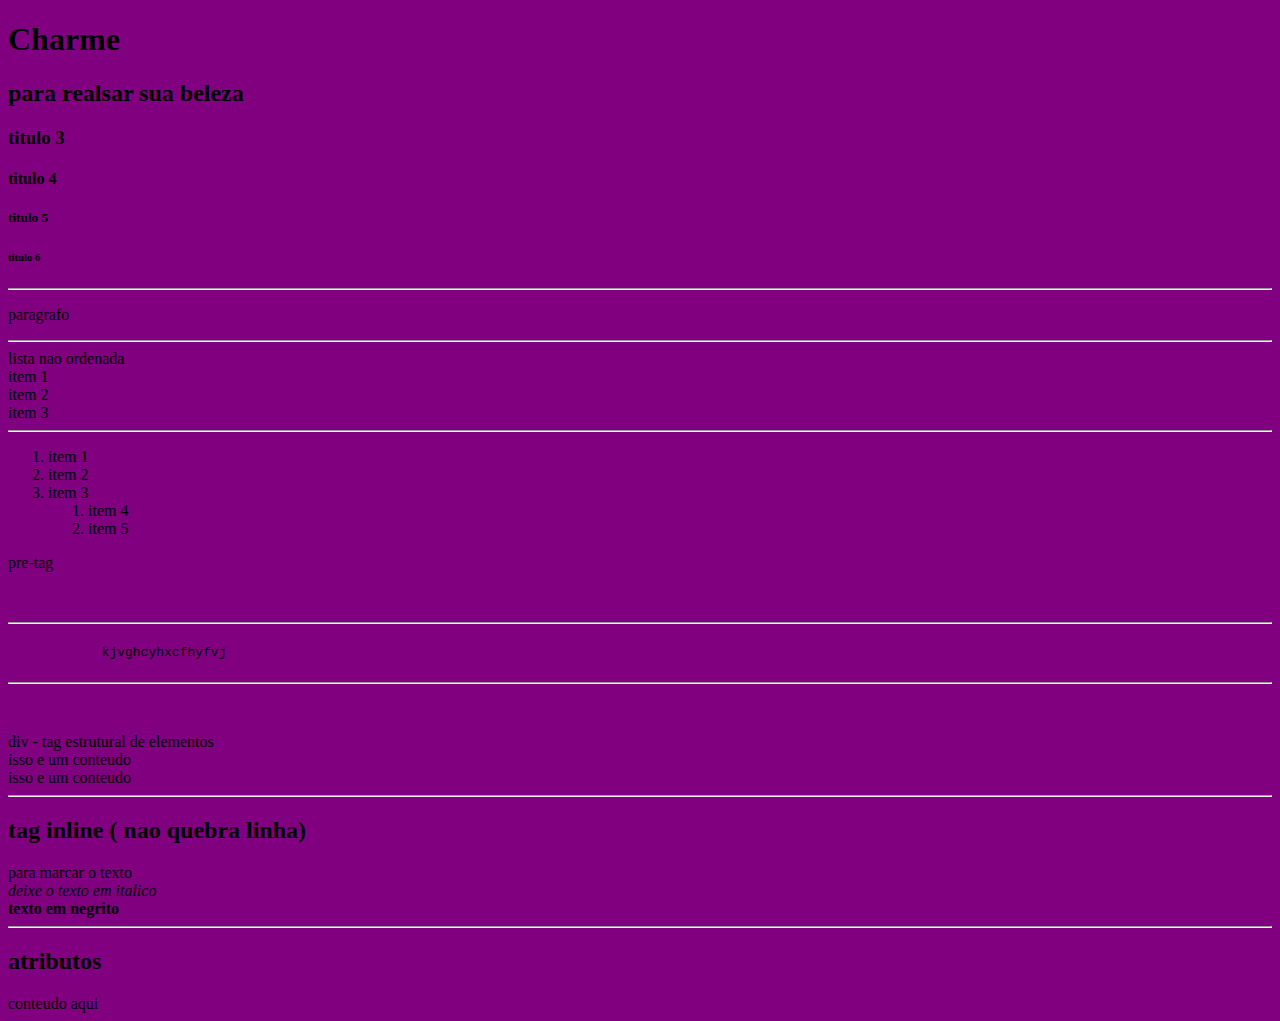
<file: index.html>
<!DOCTYPE html>
<html lang="en">
<head>
    <meta charset="UTF-8">
    <meta name="viewport" content="width=device-width, initial-scale=1.0">
    <title>Charme</title>
</head>
<link rel="stylesheet" href="style.css">
<body>
    <h1>Charme</h1>
        <h2>para realsar sua beleza</h2>
        <h3>titulo 3</h3>
        <h4>titulo 4</h4>
        <h5>titulo 5</h5>
        <h6>titulo 6</h6>
        <hr>
        <p>paragrafo</p>
        <hr>
        lista nao ordenada 
        <li>item 1</li>
        <li>item 2</li> 
        <li>item 3</li>
        <hr>
        <ol>
            <li>item 1</li>
            <li>item 2</li>
            <li>item 3</li>
            <ol>
                <li>item 4</li>
                <li>item 5</li>
            </ol>
        </ol>
        pre-tag 
        <pre>       
            <hr>
            kjvghcyhxcfhyfvj
            <hr>
        </pre>
        div - tag estrutural  de elementos 
        <div>
            isso e um conteudo 
        </div>
        <div>
            isso e um conteudo 
        </div>
        <hr>
        <h2> tag inline ( nao quebra linha)</h2>
        <span> para marcar o texto</span>
        <br>
        <i> deixe o texto em italico</i>
        <br>
        <b> texto em negrito </b>
        <hr>
        <h2> atributos </h2>
        <div class="nomesala" id="indentificador" style="" title="titulo">
        conteudo aqui
    </div>

    </body>
</html>
</file>
<file: style.css>
body{background: purple
}
</file>
